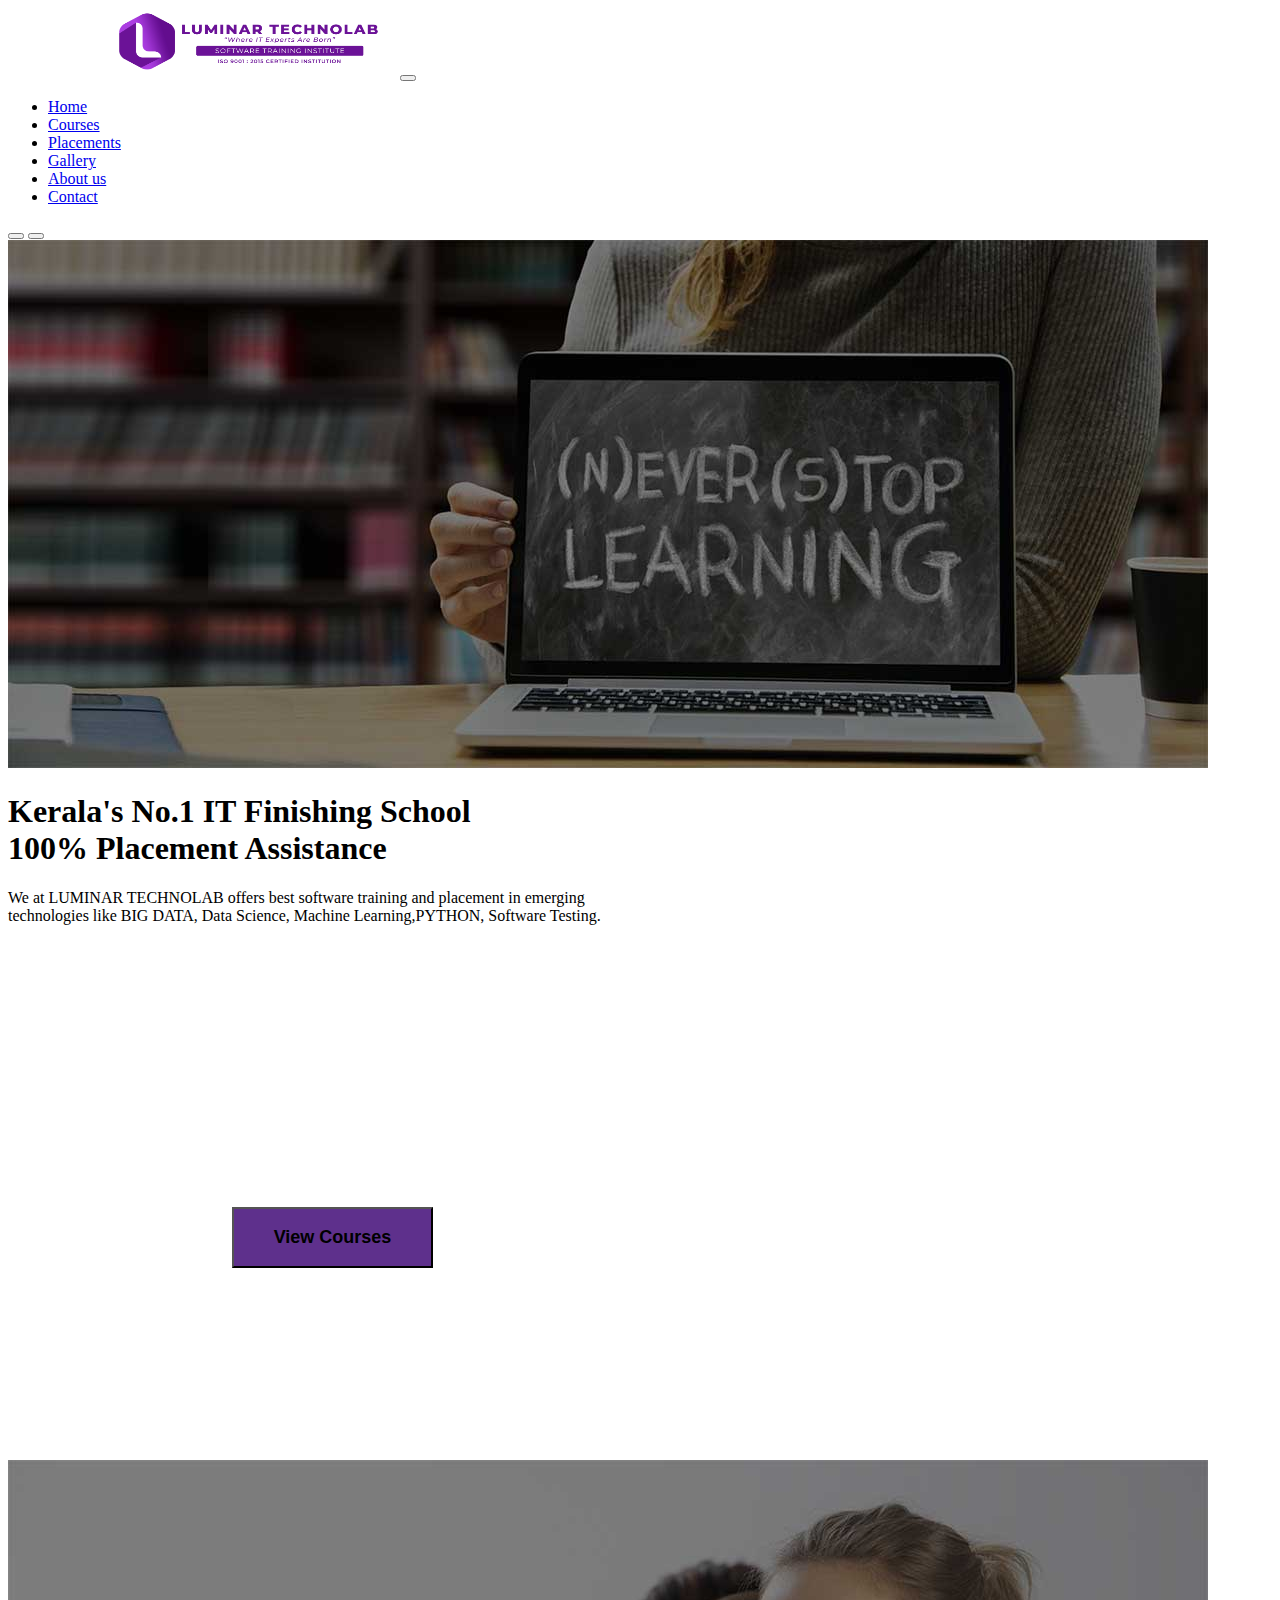
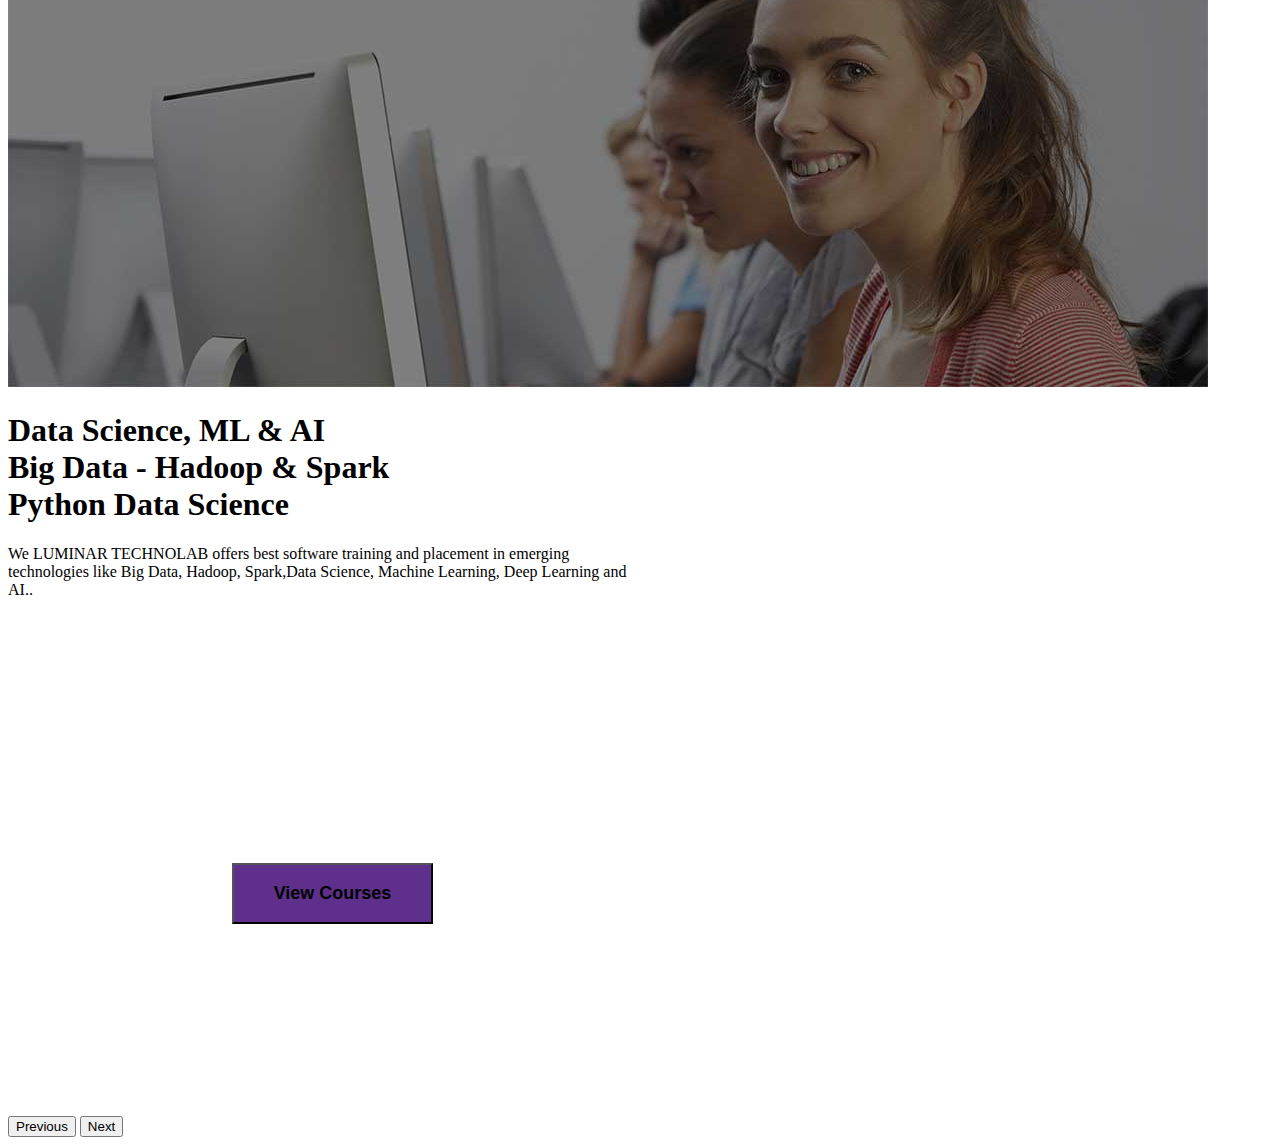
<file: index.html>
<!DOCTYPE html>
<html lang="en">
<head>
    <meta charset="UTF-8">
    <meta name="viewport" content="width=device-width, initial-scale=1.0">
    <title>Document</title>
    <link rel="stylesheet" href="./style.css">
    <link href="https://cdn.jsdelivr.net/npm/bootstrap@5.3.0/dist/css/bootstrap.min.css" rel="stylesheet" integrity="sha384-9ndCyUaIbzAi2FUVXJi0CjmCapSmO7SnpJef0486qhLnuZ2cdeRhO02iuK6FUUVM" crossorigin="anonymous">
    <script src="https://cdn.jsdelivr.net/npm/bootstrap@5.3.0/dist/js/bootstrap.bundle.min.js" integrity="sha384-geWF76RCwLtnZ8qwWowPQNguL3RmwHVBC9FhGdlKrxdiJJigb/j/68SIy3Te4Bkz" crossorigin="anonymous"></script>
</head>
<body>
    <nav class="navbar navbar-expand-lg" style="background-color: white;">
        <div class="container">
            <img src="./images/logo vanner 0.1.ad159943.png" alt="" style="height: 70px; width: 277px; margin-left: 111px;">
          <a class="navbar-brand" href="#"></a>
          <button class="navbar-toggler" type="button" data-bs-toggle="collapse" data-bs-target="#navbarSupportedContent" aria-controls="navbarSupportedContent" aria-expanded="false" aria-label="Toggle navigation">
            <span class="navbar-toggler-icon"></span>
          </button>
          <div class="collapse navbar-collapse" id="navbarSupportedContent">
            <ul class="navbar-nav ms-auto mb-2 mb-lg-0 ">
              <li class="nav-item">
                <a class="nav-link text-black fs-5 pe-5" href="#">Home</a>
              </li>
              <li class="nav-item">
                <a class="nav-link text-black fs-5 pe-5" href="#">Courses</a>
              </li>
              <li class="nav-item">
                <a class="nav-link text-black fs-5 pe-5" href="#">Placements</a>
              </li>
              <li class="nav-item">
                <a class="nav-link text-black fs-5 pe-5" href="#">Gallery</a>
              </li>
              <li class="nav-item">
                <a class="nav-link text-black fs-5 pe-5" href="#">About us</a>
              </li>
              <li class="nav-item">
                <a class="nav-link text-black fs-5 pe-5" href="#">Contact</a>
              </li>
             
              
            </ul>
            
          </div>
        </div>
      </nav>
      <div id="carouselExampleIndicators" class="carousel slide" data-bs-ride="carousel">
        <div class="carousel-indicators">
          <button type="button" data-bs-target="#carouselExampleIndicators" data-bs-slide-to="0" class="active" aria-current="true" aria-label="Slide 1"></button>
          <button type="button" data-bs-target="#carouselExampleIndicators" data-bs-slide-to="1" aria-label="Slide 2"></button>
          
        </div>
        <div class="carousel-inner">
           <div class="carousel-item active" data-bs-interval="1300"> 
            <img src="./images/lumiback.jpg" class="d-block w-100 " alt="...">
            
        <div class="carousel-caption d-none d-md-block ">
          <h1 class="text-start fs-1 fw-bold 1h-lg" >
            Kerala's No.1 IT Finishing School<br>100% Placement Assistance</h1>
          <p class="text-start 1h-lg">
            We at LUMINAR TECHNOLAB offers best software training and placement in emerging <br>
             technologies like BIG DATA, Data Science, Machine Learning,PYTHON, Software Testing.</p>
        </div>
        <button id="b1" type ="button" class="btn btn-primary position-absolute border-0 bottom-0 start-0 rounded-pill " style="background-color: rgb(94, 48, 140);">View Courses</button>
</div>
</div>
<div class="carousel-item active" data-bs-interval="1300"> 
  <img src="./images/lumi2.jpg" class="d-block w-100 " alt="...">
  
<div class="carousel-caption d-none d-md-block ">
<h1 class="text-start fs-1 fw-bold 1h-lg" >
  Data Science, ML & AI<br> Big Data - Hadoop & Spark <br> Python Data Science</h1>
<p class="text-start 1h-lg">
  We LUMINAR TECHNOLAB offers best software training and placement in emerging <br> technologies like Big Data, Hadoop, Spark,Data Science, Machine Learning, Deep Learning and <br>AI..</p>
</div>
<button id="b1" type ="button" class="btn btn-primary position-absolute border-0 bottom-0 start-0 rounded-pill " style="background-color: rgb(94, 48, 140);">View Courses</button>
</div></div>
        <button class="carousel-control-prev" type="button" data-bs-target="#carouselExampleIndicators" data-bs-slide="prev">
          <span class="carousel-control-prev-icon" aria-hidden="true"></span>
          <span class="visually-hidden">Previous</span>
        </button>
        <button class="carousel-control-next" type="button" data-bs-target="#carouselExampleIndicators" data-bs-slide="next">
          <span class="carousel-control-next-icon" aria-hidden="true"></span>
          <span class="visually-hidden">Next</span>
        </button>
      </div>
</body>
</html>
</file>
<file: style.css>
.text-start{
    text-align: left!important;
}
p{
    height: 302px;
    margin-top: 0;
    margin-bottom: 1rem;
}
 #b1{
    height: 61px;
    width: 201px;
    margin-left: 224px;
    margin-bottom: 192px;
    font-size: 18px;
    font-weight: 600;
}
</file>
